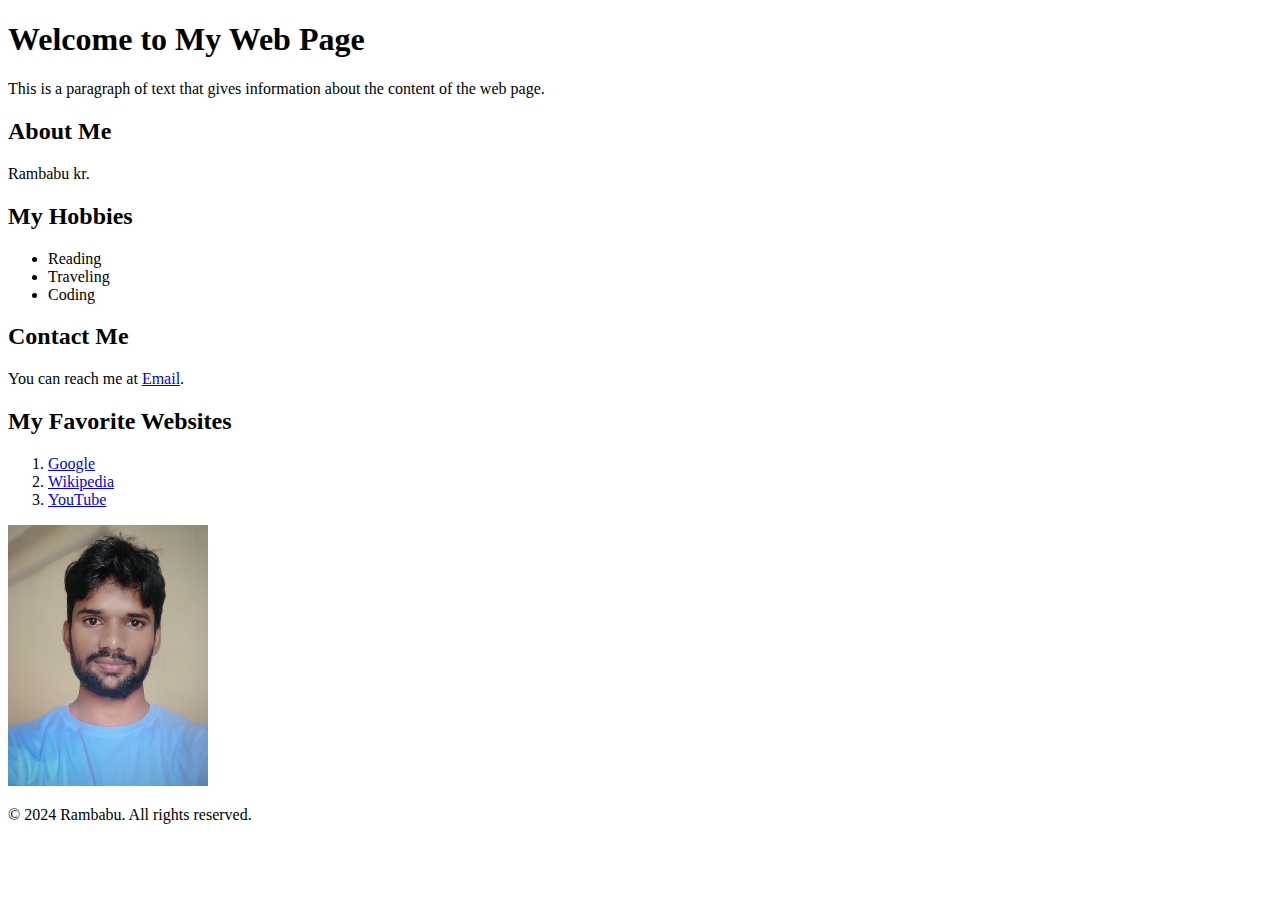
<file: index.html>
<!DOCTYPE html>
<html>
<head>
    <title>My First Web Page</title>
    <link rel="stylesheet" href="style.css">
</head>
<body>
    <h1>Welcome to My Web Page</h1>
    <p>This is a paragraph of text that gives information about the content of the web page.</p>
    
    <h2>About Me</h2>
    <p>Rambabu kr.</p>
    
    <h2>My Hobbies</h2>
    <ul>
        <li>Reading</li>
        <li>Traveling</li>
        <li>Coding</li>
    </ul>
    
    <h2>Contact Me</h2>
    <p>You can reach me at <a href="mailto:rambabukumar156@gmail.com">Email</a>.</p>
    
    <h2>My Favorite Websites</h2>
    <ol>
        <li><a href="https://www.google.com" target="_blank">Google</a></li>
        <li><a href="https://www.wikipedia.org" target="_blank">Wikipedia</a></li>
        <li><a href="https://www.youtube.com" target="_blank">YouTube</a></li>
    </ol>
    
    <img src="Ram profile photo.jpg" alt="Placeholder Image">
    
    <footer>
        <p>&copy; 2024 Rambabu. All rights reserved.</p>
    </footer>
</body>
</html>
</file>
<file: style.css>
body{
    align-items: center;
}


img{
    width: 200px;

}
</file>
